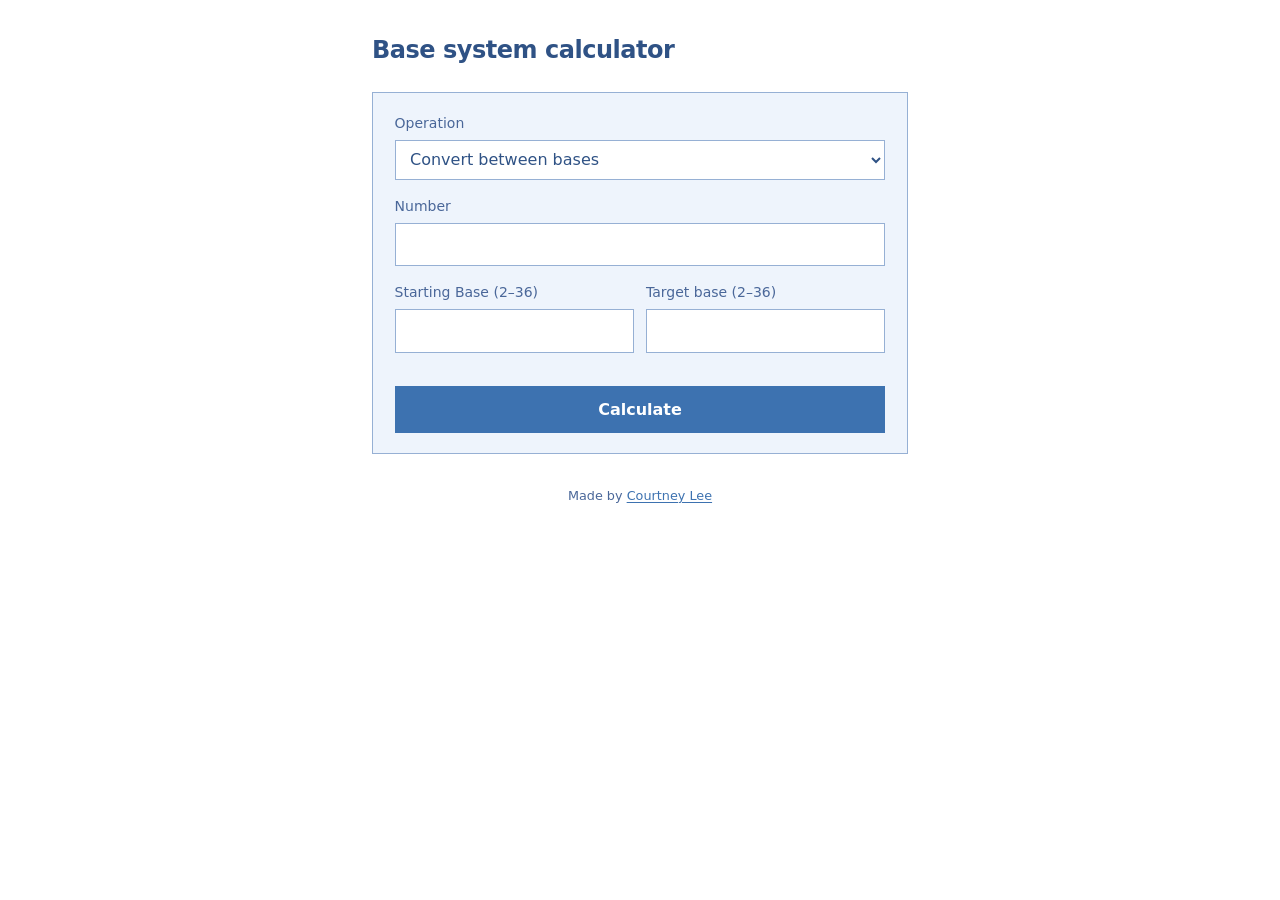
<file: index.html>
<!DOCTYPE html>
<html lang="en">
  <head>
    <meta charset="utf-8" />
    <meta http-equiv="refresh" content="0; url=static/index.html" />
    <meta name="viewport" content="width=device-width, initial-scale=1" />
    <title>Base system calculator</title>
  </head>
  <body>
    <p>
      Redirecting to the calculator...
      <a href="static/index.html">Open manually</a>
    </p>
  </body>
</html>
</file>
<file: static/styles.css>
:root {
  --bg: #ffffff;
  --surface: #eef4fc;
  --surface-alt: #ffffff;
  --border: #96b0d4;
  --text: #2f5285;
  --text-muted: #4a6799;
  --accent: #3d72b0;
  --accent-hover: #336199;
  --error-bg: #ebf2fa;
  --error-border: #83a3ce;
  --error-text: #2f5285;
}

*,
*::before,
*::after {
  box-sizing: border-box;
}

body {
  margin: 0;
  min-height: 100vh;
  font-family: "Segoe UI", system-ui, -apple-system, sans-serif;
  font-size: 16px;
  line-height: 1.5;
  color: var(--text);
  background-color: var(--bg);
}

main {
  max-width: 36rem;
  margin: 0 auto;
  padding: 2rem 1.25rem 3rem;
}

h1 {
  margin: 0 0 1.5rem;
  font-size: 1.5rem;
  font-weight: 600;
  letter-spacing: -0.02em;
  color: var(--text);
}

.panel {
  background-color: var(--surface);
  border: 1px solid var(--border);
  padding: 1.25rem 1.35rem;
  margin-bottom: 1.25rem;
}

label {
  display: block;
  margin-bottom: 0.35rem;
  font-size: 0.875rem;
  color: var(--text-muted);
}

.field {
  margin-bottom: 1rem;
}

.field:last-of-type {
  margin-bottom: 0;
}

input[type="text"],
input[type="number"],
select {
  width: 100%;
  padding: 0.55rem 0.65rem;
  font: inherit;
  color: var(--text);
  background-color: var(--surface-alt);
  border: 1px solid var(--border);
  border-radius: 0;
}

input::placeholder {
  color: var(--text-muted);
  opacity: 0.85;
}

input:focus,
select:focus {
  outline: 2px solid var(--accent);
  outline-offset: 1px;
}

.row {
  display: grid;
  gap: 0.75rem;
}

@media (min-width: 480px) {
  .row.two {
    grid-template-columns: 1fr 1fr;
  }
}

button[type="submit"] {
  margin-top: 1.1rem;
  width: 100%;
  padding: 0.65rem 1rem;
  font: inherit;
  font-weight: 600;
  color: #fff;
  background-color: var(--accent);
  border: 1px solid var(--accent);
  cursor: pointer;
}

button[type="submit"]:hover {
  background-color: var(--accent-hover);
  border-color: var(--accent-hover);
}

button[type="submit"]:focus {
  outline: 2px solid var(--text);
  outline-offset: 2px;
}

button[type="submit"]:disabled {
  opacity: 0.55;
  cursor: not-allowed;
}

.hidden {
  display: none !important;
}

.result-panel {
  background-color: var(--surface);
  border: 1px solid var(--border);
  padding: 1rem 1.25rem;
}

.result-panel h2 {
  margin: 0 0 0.5rem;
  font-size: 0.8rem;
  font-weight: 600;
  text-transform: uppercase;
  letter-spacing: 0.06em;
  color: var(--text-muted);
}

.result-expression {
  margin: 0 0 0.65rem;
  font-size: 0.9rem;
  color: var(--text-muted);
  word-break: break-all;
}

.result-value {
  margin: 0;
  font-size: 1.35rem;
  font-weight: 600;
  font-family: ui-monospace, "Cascadia Code", "SF Mono", monospace;
  color: var(--text);
  word-break: break-all;
}

.message-error {
  background-color: var(--error-bg);
  border: 1px solid var(--error-border);
  color: var(--error-text);
  padding: 0.85rem 1rem;
  font-size: 0.9rem;
}

footer {
  margin-top: 2rem;
  font-size: 0.8rem;
  color: var(--text-muted);
  text-align: center;
}

footer a {
  color: var(--accent);
  text-decoration: underline;
  text-underline-offset: 2px;
}

footer a:hover {
  color: var(--accent-hover);
}

footer a:focus {
  outline: 2px solid var(--accent);
  outline-offset: 2px;
}
</file>
